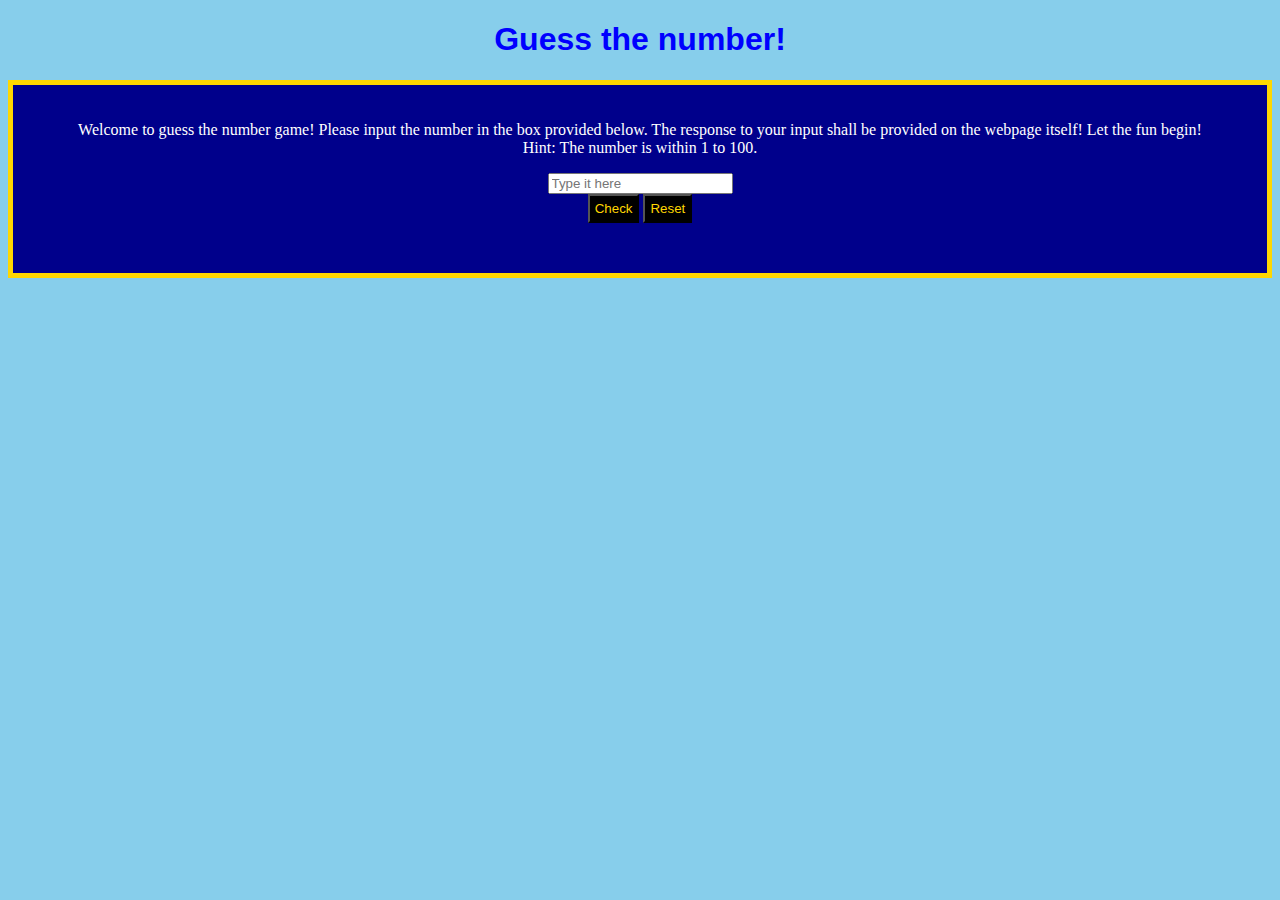
<file: index.html>
<!DOCTYPE html>
<html lang="en">
<head>
    <meta charset="UTF-8">
    <meta http-equiv="X-UA-Compatible" content="IE=edge" />
    <meta name="viewport" content="width=device-width, initial-scale=1.0">
    <title>Random number and DOM manipulation</title>
    <link href="styles_w03.css" rel="stylesheet">
</head>
<body>
    <h1>Guess the number!</h1>
    <div class="guess">
        <p>Welcome to guess the number game! Please input the number in the box provided below.
         The response to your input shall be provided on the webpage itself! Let the fun begin!
         <br>
         Hint: The number is within 1 to 100.
        </p>
        <input type="text" placeholder="Type it here" id="hello"/>
        <div class="btn">
            <button class="btn1">Check</button>
            <button class="btn2">Reset</button>
        </div>
    </div>
    <script src="task3_backend.js"></script>
</body>
</html>
</file>
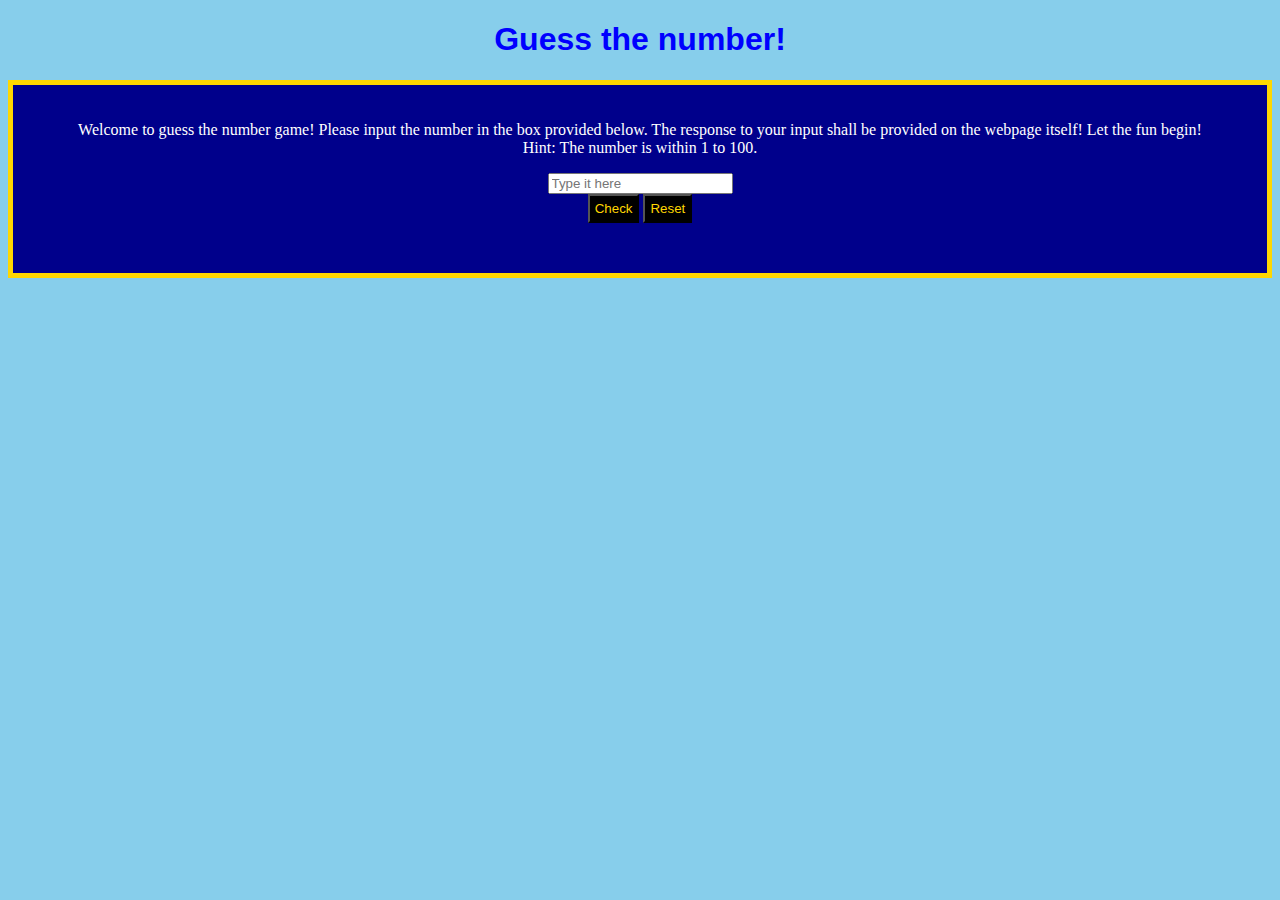
<file: task3_w03.html>
<!DOCTYPE html>
<html lang="en">
<head>
    <meta charset="UTF-8">
    <meta http-equiv="X-UA-Compatible" content="IE=edge" />
    <meta name="viewport" content="width=device-width, initial-scale=1.0">
    <title>Random number and DOM manipulation</title>
    <link href="styles_w03.css" rel="stylesheet">
</head>
<body>
    <h1>Guess the number!</h1>
    <div class="guess">
        <p>Welcome to guess the number game! Please input the number in the box provided below.
         The response to your input shall be provided on the webpage itself! Let the fun begin!
         <br>
         Hint: The number is within 1 to 100.
        </p>
        <input type="text" placeholder="Type it here" id="hello"/>
        <div class="btn">
            <button class="btn1">Check</button>
            <button class="btn2">Reset</button>
        </div>
    </div>
    <script src="task3_backend.js"></script>
</body>
</html>
</file>
<file: styles_w03.css>
body{
    background-color: skyblue;
    text-align: center;
    font-family: "Calibri";
}
.guess{
    border: 5px solid gold;
    padding-bottom: 50px;
    padding-top: 20px;
    background-color: darkblue;
    color: white;
}
.btn{
    align-content: center;
}
.btn1{
    color: gold;
    background-color: black;
    padding: 5px;
}
.btn2{
    background-color: black;
    color: gold;
    padding: 5px;
}
h1{
    font-family: "Arial";
    font-weight: bold;
    color: blue;
}
.txt{
    color: blue;
}
</file>
